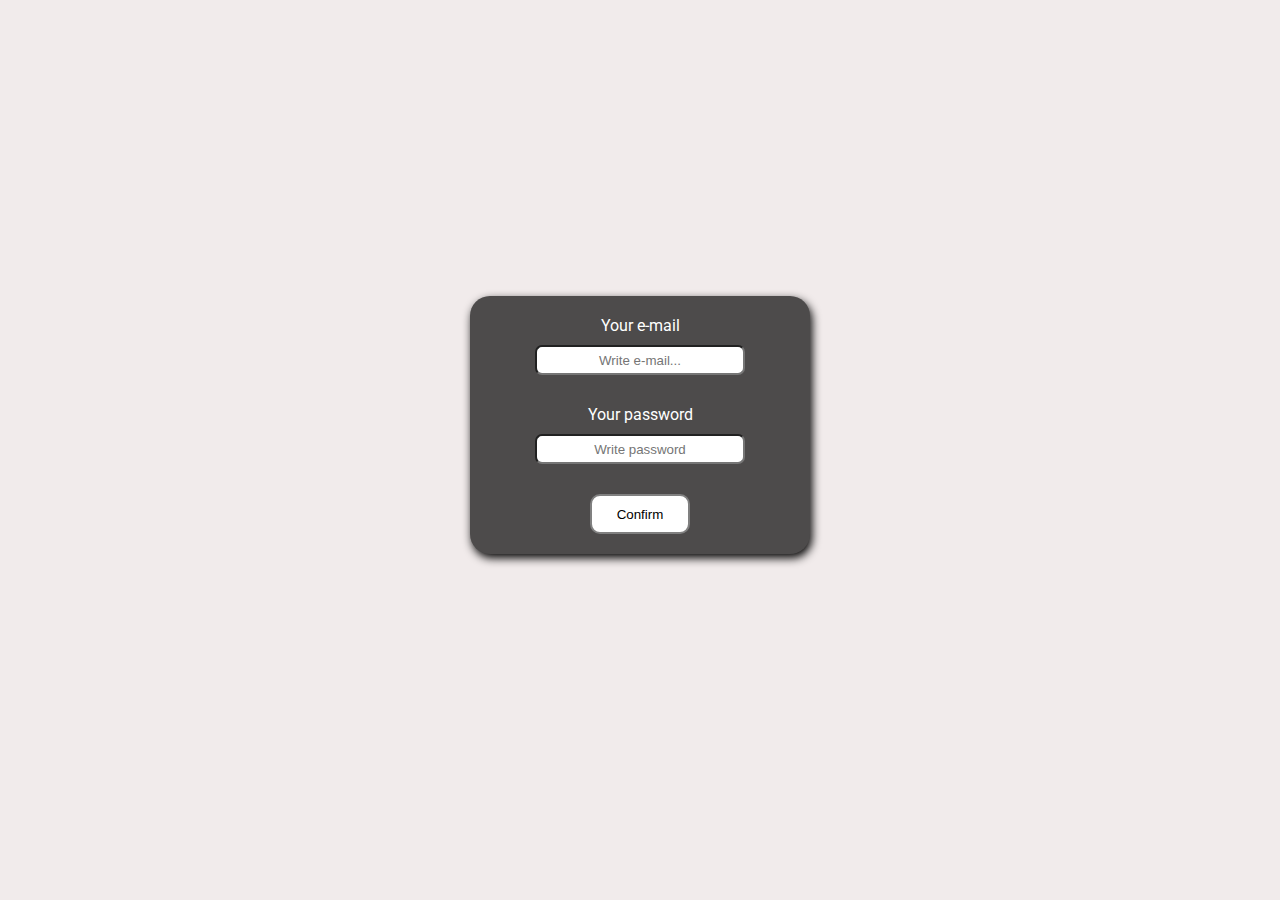
<file: index.html>
<!DOCTYPE html>
<html lang="en">
  <head>
    <meta charset="UTF-8" />
    <meta http-equiv="X-UA-Compatible" content="IE=edge" />
    <meta name="viewport" content="width=device-width, initial-scale=1.0" />
    <title>Document</title>
    <script src="main.js" defer></script>
    <link rel="stylesheet" href="style.css" />
    <link rel="preconnect" href="https://fonts.googleapis.com" />
    <link rel="preconnect" href="https://fonts.gstatic.com" crossorigin />
    <link
      href="https://fonts.googleapis.com/css2?family=Roboto&display=swap"
      rel="stylesheet"
    />
  </head>
  <body>
    <form>
      <div class="inputsBox">
        <label for="email"
          >Your e-mail
          <input
            type="email"
            id="email"
            name="email"
            placeholder="Write e-mail..."
          />
        </label>
        <p class="wrong-email hidden">Write correct e-mail addres</p>
      </div>

      <div class="inputsBox">
        <label for="pass"
          >Your password
          <input
            type="password"
            id="pass"
            name="pass"
            placeholder="Write password"
          />
        </label>
        <p class="wrong-pass hidden">Write correct password</p>
        <p class="pass-length hidden">Password length must be at least 6 characters</p>
      </div>

      <button>Confirm</button>
    </form>

    <div class="box-afterLog hidden">
      <p>E-mail:<span class="user-email"></span></p>
      <p>Password:<span class="user-pass"></span></p>
    </div>
  </body>
</html>
</file>
<file: style.css>
body{
    width: 100vw;
    height: 100vh;
    display: flex;
    justify-content: center;
    align-items: center;
    flex-direction: column;
    background-color: rgb(241, 235, 235);
    margin: 0;
    font-family: 'Roboto', sans-serif;
}
form {
    width: 300px;
    min-height: 200px;

}
form,
.box-afterLog{
    display: flex;
    justify-content: center;
    align-items: center;
    flex-direction: column;
    background-color: rgb(77, 75, 75);
    border-radius: 20px;
    padding: 20px;
    color: white;
    margin-bottom: 50px;
    box-shadow: 2px 4px 10px black;
}

.box-afterLog{
    width: 200px;
    min-height: 80px;
}
.inputBox,
label{
    display: flex;
    justify-content: center;
    align-items: center;
    flex-direction: column;
}
#email,
#pass{
    margin-top: 10px;
    margin-bottom: 30px;
    width: 200px;
    height: 20px;
    border-radius: 7px;
    padding: 3px;
    text-align: center;
    -webkit-appearance: none;
    outline:none;
}
button{
    background-color: white;
    width: 100px;
    height: 40px;
    border: 2px solid gray;
    border-radius: 10px;
}

/* .box-afterLog{
    display: flex;
    justify-content: center;
    align-items: center;
    flex-direction: column;
    width: 200px;
    min-height: 100px;
    background-color: rgb(77, 75, 75);
    border: 1px solid gray;
    border-radius: 20px;
    padding: 20px;
    color: white;
    box-shadow: 2px 2px 5px rgba(0, 0, 0, 0.616);

} */
.user-email,
.user-pass{
    margin-left: 5px;
}
.hidden{
    display: none;
}
.border {
    border: 3px solid red;
    -webkit-appearance: none;
    outline:none;
}

.wrong-email,
.wrong-pass,
.pass-length{
    color: red;
    font-weight: 500;
    margin-top: -20px;
    margin-bottom: 20px;
    
    text-align: center;
}
.inputsBox{
    display: flex;
    justify-content: center;
    align-items: center;
    flex-direction: column;
}
</file>
